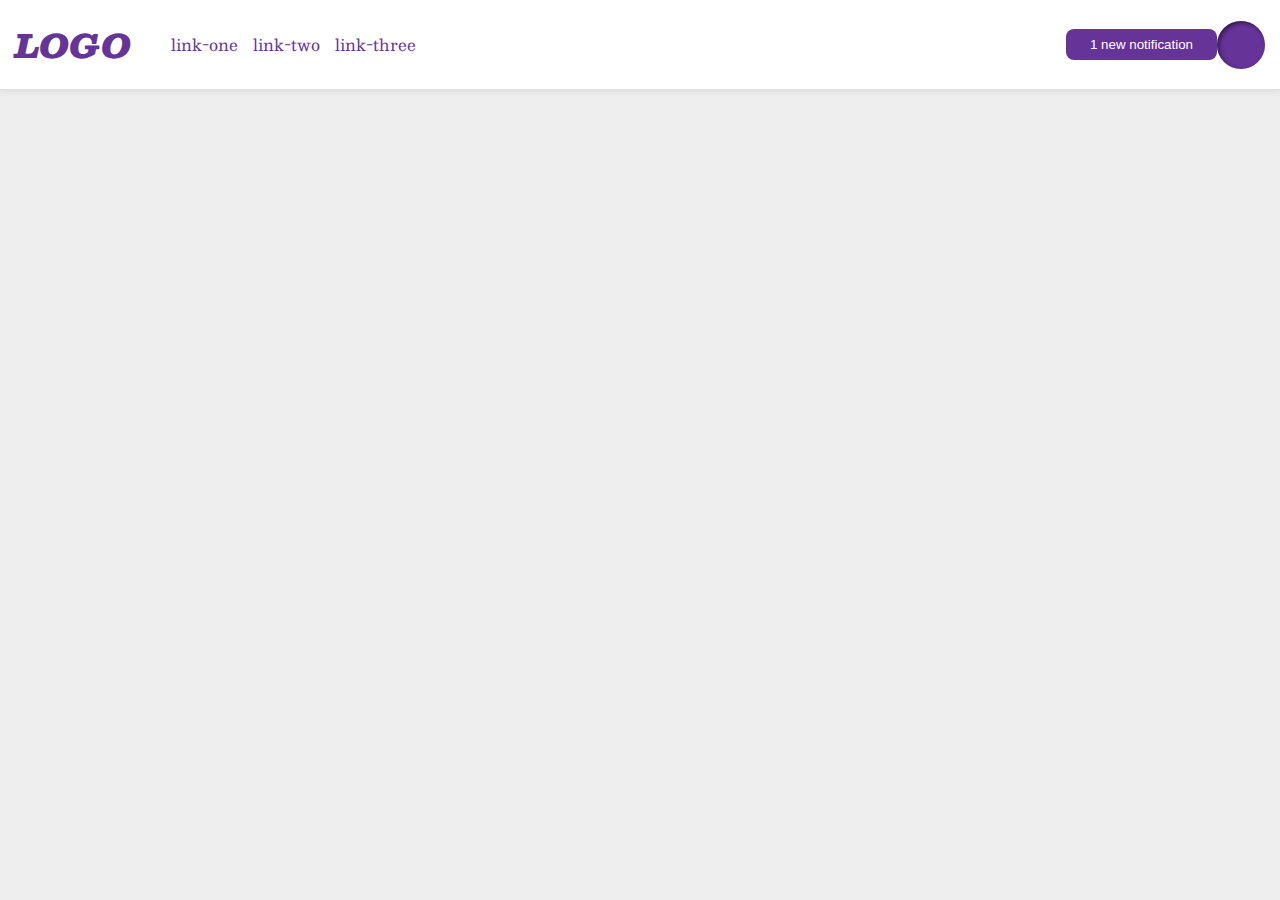
<file: flex/03-flex-header-2/index.html>
<!DOCTYPE html>
<html lang="en">
  <head>
    <meta charset="UTF-8">
    <meta http-equiv="X-UA-Compatible" content="IE=edge">
    <meta name="viewport" content="width=device-width, initial-scale=1.0">
    <title>Flex Header 2</title>
    <link rel="stylesheet" href="style.css">
  </head>
  <body>
    <div class="header">
      
      <div class="leftside">
        <div class="logo">
          LOGO
        </div>
        <ul class="links">
          <li><a href="https://google.com">link-one</a></li>
          <li><a href="https://google.com">link-two</a></li>
          <li><a href="https://google.com">link-three</a></li>
        </ul>
      </div>
      
      <div class="rightside">
        <button class="notifications">
          1 new notification
        </button>
        <div class="profile-image"></div>
      </div>
      
      
    </div>
  </body>
</html>
</file>
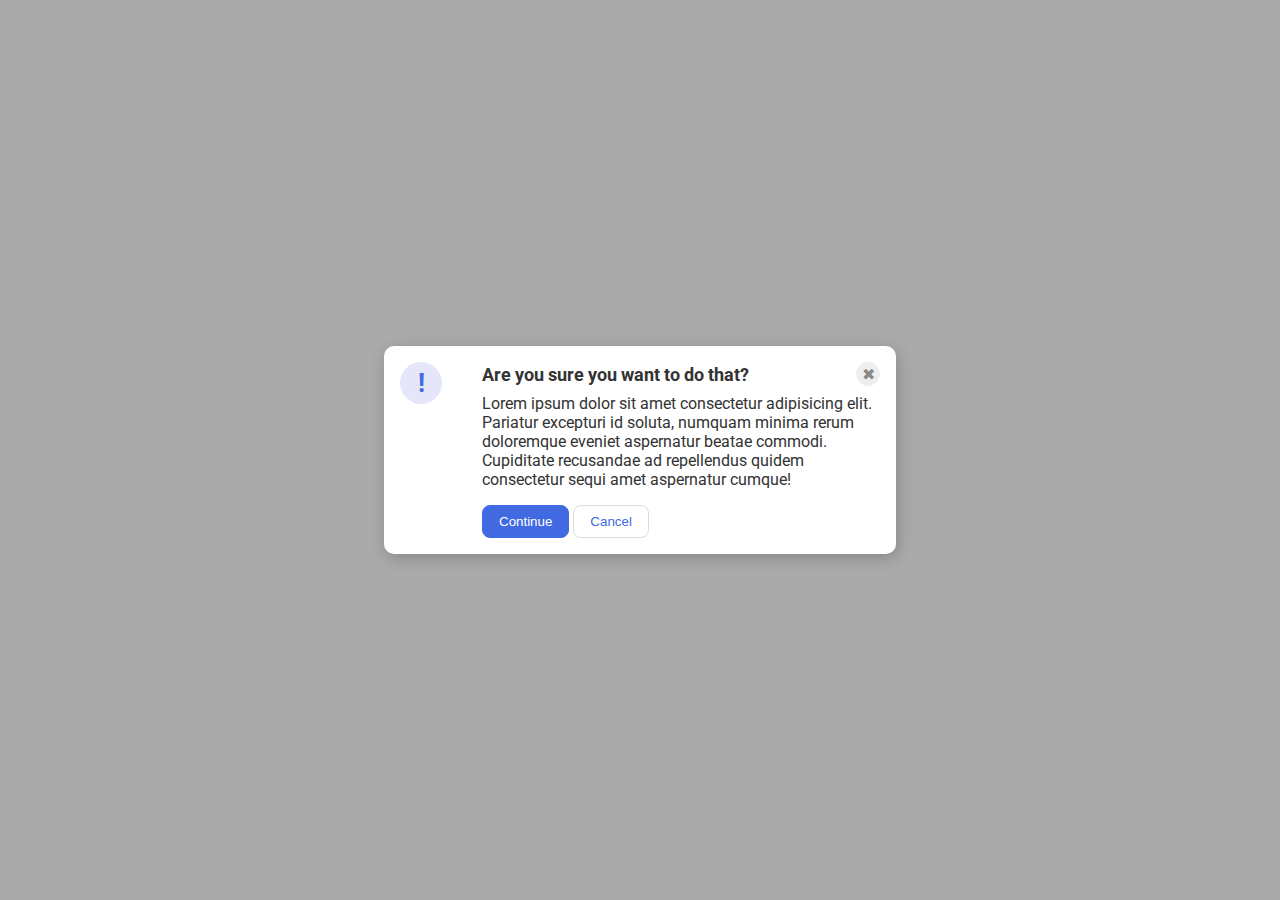
<file: flex/05-flex-modal/index.html>
<!DOCTYPE html>
<html lang="en">
  <head>
    <meta charset="UTF-8">
    <meta http-equiv="X-UA-Compatible" content="IE=edge">
    <meta name="viewport" content="width=device-width, initial-scale=1.0">
    <link rel="stylesheet" href="style.css">
    <title>Modal</title>
  </head>
  <body>
    <div class="modal">
      <div class="icon">!</div>
      <!-- additional container used here -->
      <div class="container">
        <!-- header div was moved to encompass the close button as well -->
        <div class="header">Are you sure you want to do that?
          <button class="close-button">✖</button>
        </div>
        <div class="text">Lorem ipsum dolor sit amet consectetur adipisicing elit. Pariatur excepturi id soluta, numquam minima rerum doloremque eveniet aspernatur beatae commodi. Cupiditate recusandae ad repellendus quidem consectetur sequi amet aspernatur cumque!</div>
        <button class="continue">Continue</button>
        <button class="cancel">Cancel</button>
      </div>
    </div>
  </body>
</html>
</file>
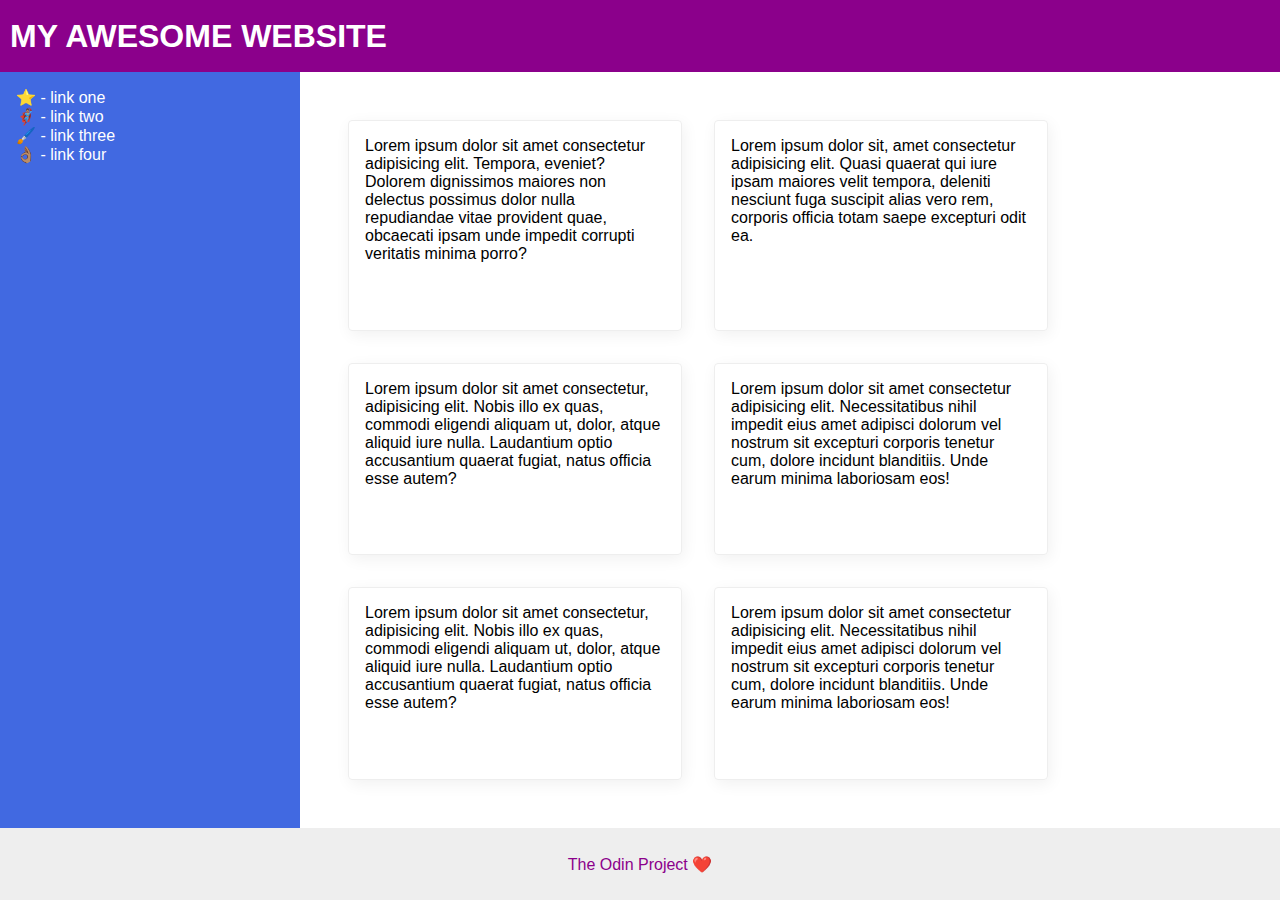
<file: flex/07-flex-layout-2/index.html>
<!DOCTYPE html>
<html lang="en">
  <head>
    <meta charset="UTF-8">
    <meta http-equiv="X-UA-Compatible" content="IE=edge">
    <meta name="viewport" content="width=device-width, initial-scale=1.0">
    <title>The Holy Grail</title>
    <link rel="stylesheet" href="style.css">
  </head>
  <body>
    <div class="header">
      MY AWESOME WEBSITE
    </div>

    <div class="sidebar_card">
      <div class="sidebar">
        <ul>
          <li><a href="#">⭐ - link one</a></li>
          <li><a href="#">🦸🏽‍♂️ - link two</a></li>
          <li><a href="#">🖌️ - link three</a></li>
          <li><a href="#">👌🏽 - link four</a></li>
        </ul>
      </div>
  
      <div class="allcard">
        <div class="card">Lorem ipsum dolor sit amet consectetur adipisicing elit. Tempora, eveniet? Dolorem dignissimos maiores non delectus possimus dolor nulla repudiandae vitae provident quae, obcaecati ipsam unde impedit corrupti veritatis minima porro?</div>
        <div class="card">Lorem ipsum dolor sit, amet consectetur adipisicing elit. Quasi quaerat qui iure ipsam maiores velit tempora, deleniti nesciunt fuga suscipit alias vero rem, corporis officia totam saepe excepturi odit ea.</div>
        <div class="card">Lorem ipsum dolor sit amet consectetur, adipisicing elit. Nobis illo ex quas, commodi eligendi aliquam ut, dolor, atque aliquid iure nulla. Laudantium optio accusantium quaerat fugiat, natus officia esse autem?</div>
        <div class="card">Lorem ipsum dolor sit amet consectetur adipisicing elit. Necessitatibus nihil impedit eius amet adipisci dolorum vel nostrum sit excepturi corporis tenetur cum, dolore incidunt blanditiis. Unde earum minima laboriosam eos!</div>
        <div class="card">Lorem ipsum dolor sit amet consectetur, adipisicing elit. Nobis illo ex quas, commodi eligendi aliquam ut, dolor, atque aliquid iure nulla. Laudantium optio accusantium quaerat fugiat, natus officia esse autem?</div>
        <div class="card">Lorem ipsum dolor sit amet consectetur adipisicing elit. Necessitatibus nihil impedit eius amet adipisci dolorum vel nostrum sit excepturi corporis tenetur cum, dolore incidunt blanditiis. Unde earum minima laboriosam eos!</div>
      </div>
    </div>
    
    
    
    
    <div class="footer">
      The Odin Project ❤️
    </div>
  </body>
</html>
</file>
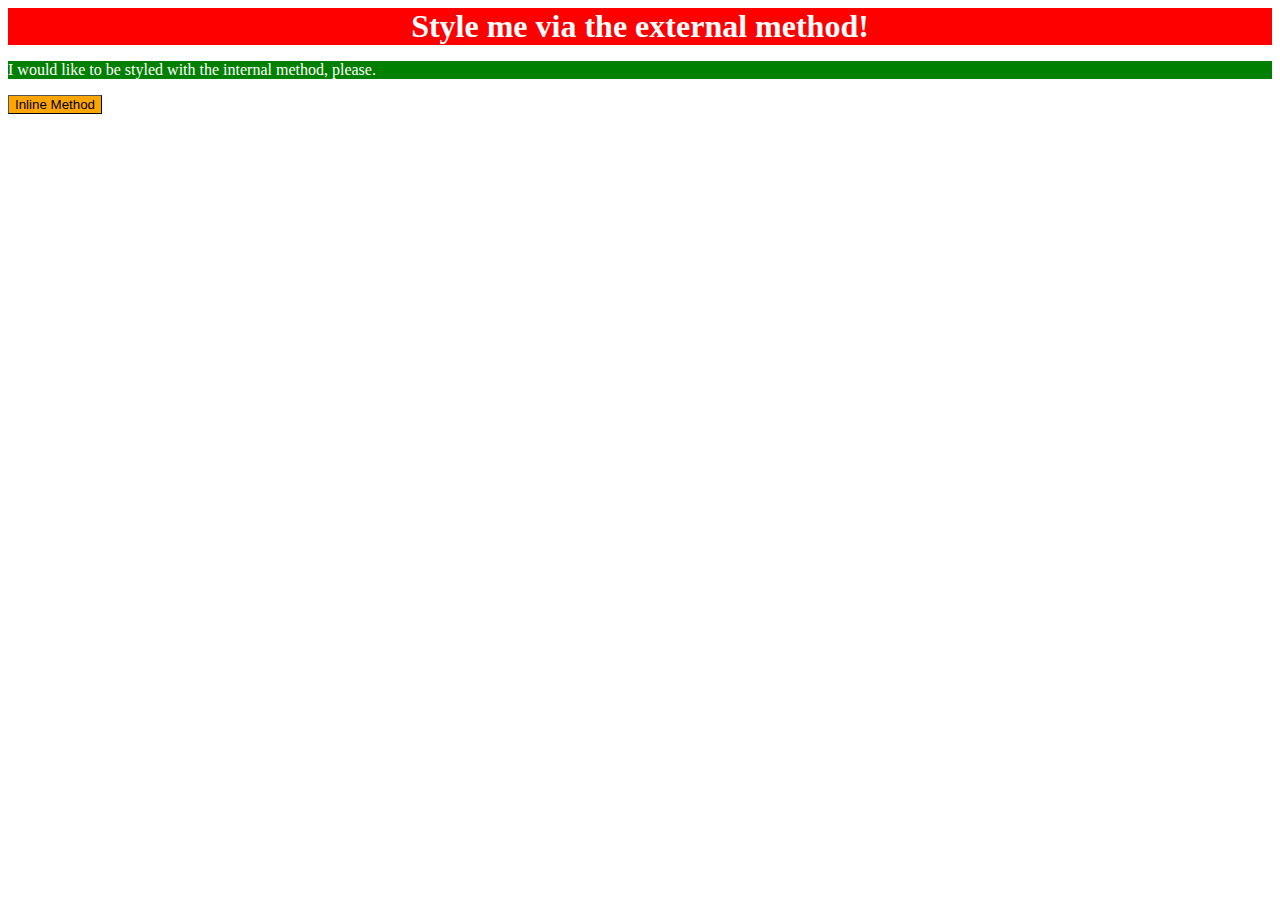
<file: foundations/01-css-methods/index.html>
<!DOCTYPE html>
<html lang="en">
  <head>
    <meta charset="UTF-8">
    <meta http-equiv="X-UA-Compatible" content="IE=edge">
    <meta name="viewport" content="width=device-width, initial-scale=1.0">
    <link href="styles.css" rel="stylesheet">
    <title>Methods for Adding CSS</title>
    <style>
      p
      {
        background-color: green;
        color: white;

      }
    </style>
  </head>
  <body>
    <div>Style me via the external method!</div>
    <p>I would like to be styled with the internal method, please.</p>
    <button style="background-color: orange; border-width: 1px;">Inline Method</button>
  </body>
</html>
</file>
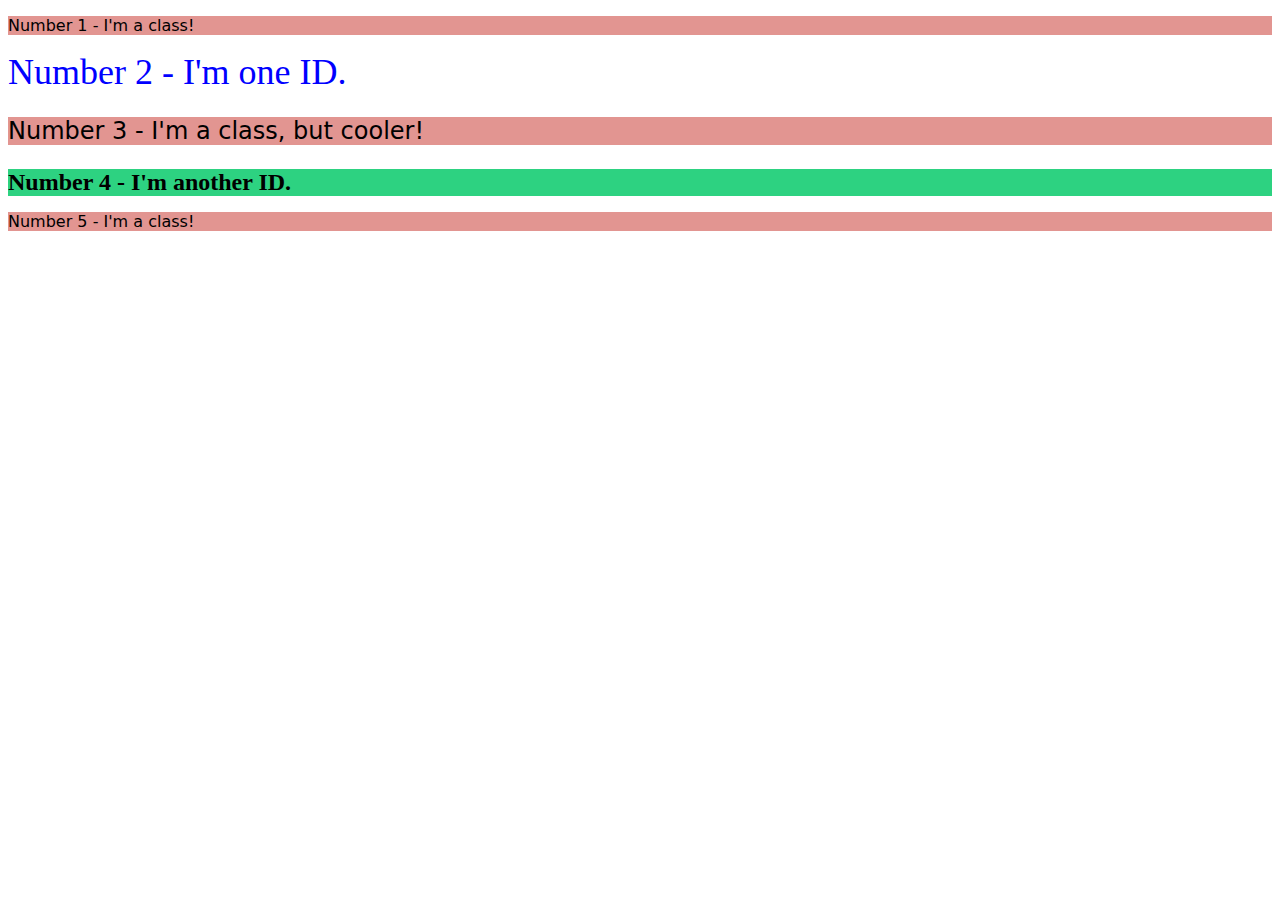
<file: foundations/02-class-id-selectors/index.html>
<!DOCTYPE html>
<html lang="en">
  <head>
    <meta charset="UTF-8">
    <meta http-equiv="X-UA-Compatible" content="IE=edge">
    <meta name="viewport" content="width=device-width, initial-scale=1.0">
    <title>Class and ID Selectors</title>
    <link rel="stylesheet" href="style.css">
  </head>
  <body>
    <p class="odd">Number 1 - I'm a class!</p>
    <div id="numbertwo">Number 2 - I'm one ID.</div>
    <p class="odd twofourpixels">Number 3 - I'm a class, but cooler!</p>
    <div id="numberfour" class="twofourpixels">Number 4 - I'm another ID.</div>
    <p class="odd">Number 5 - I'm a class!</p>
  </body>
</html>
</file>
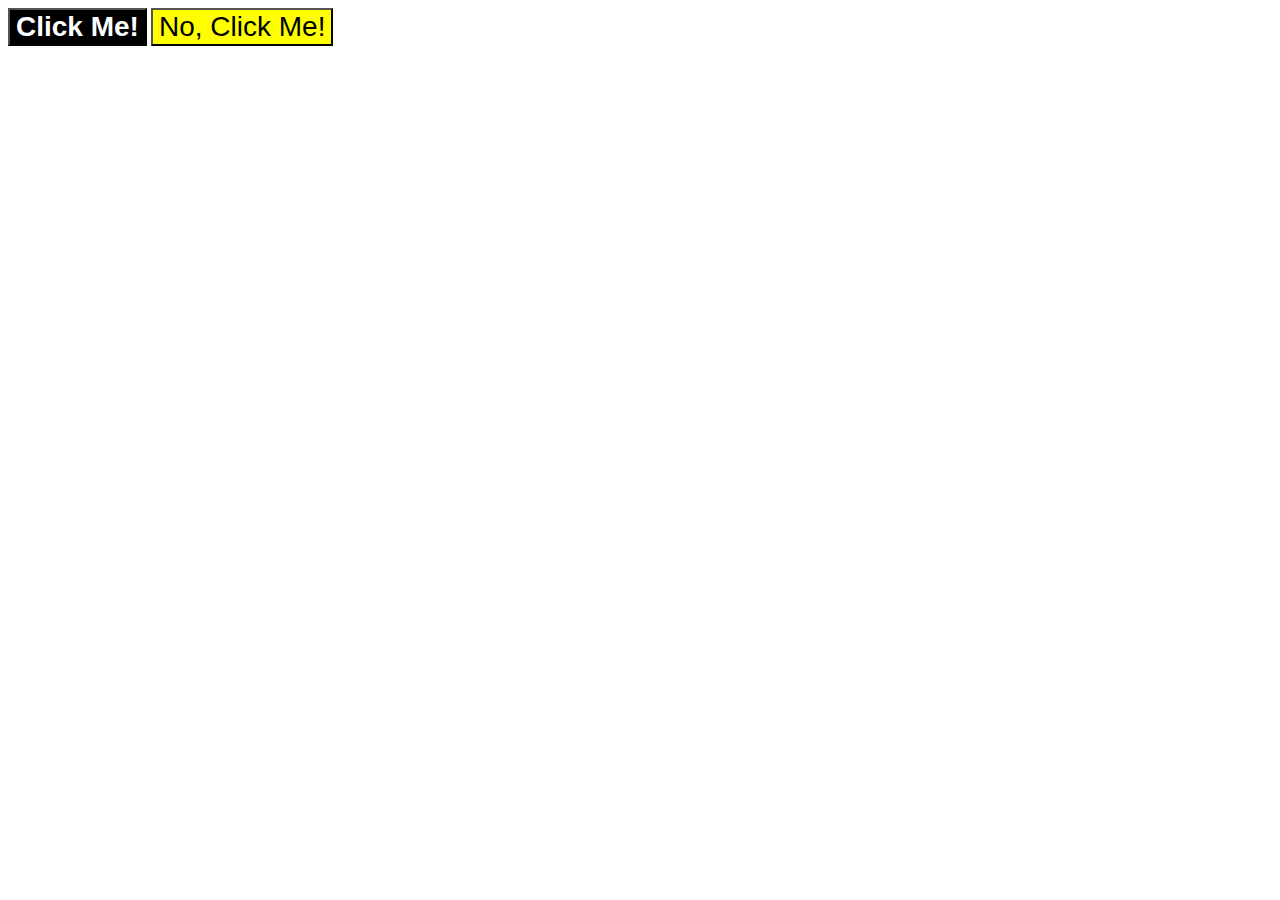
<file: foundations/03-grouping-selectors/index.html>
<!DOCTYPE html>
<html lang="en">
  <head>
    <meta charset="UTF-8">
    <meta http-equiv="X-UA-Compatible" content="IE=edge">
    <meta name="viewport" content="width=device-width, initial-scale=1.0">
    <title>Grouping Selectors</title>
    <link rel="stylesheet" href="style.css">
  </head>
  <body>
    <button class="black_button">Click Me!</button>
    <button class="yellow_button">No, Click Me!</button>
  </body>
</html>
</file>
<file: flex/03-flex-header-2/style.css>
/* this is some magical font-importing.  
you'll learn about it later. */
@import url('https://fonts.googleapis.com/css2?family=Besley:ital,wght@0,400;1,900&display=swap');

body {
  margin: 0;
  background: #eee;
  font-family: Besley, serif;
}

.header {
  background: white;
  border-bottom: 1px solid #ddd;
  box-shadow: 0 0 8px rgba(0,0,0,.1);
  display: flex;
  justify-content: space-between;
  
}

.leftside{
  display: flex;
  align-items: center;
  justify-content: left;
  padding: 15px;
}

.rightside{
  display: flex;
  align-items: center;
  justify-content: right;
  padding: 15px;
}

.profile-image {
  background: rebeccapurple;
  box-shadow: inset 2px 2px 4px rgba(0,0,0,.5);
  border-radius: 50%;
  width: 48px;
  height: 48px;
}

.logo {
  color: rebeccapurple;
  font-size: 32px;
  font-weight: 900;
  font-style: italic;
}

button {
  border: none;
  border-radius: 8px;
  background: rebeccapurple;
  color: white;
  padding: 8px 24px;
}

a {
  /* this removes the line under our links */
  text-decoration: none;
  color: rebeccapurple;
}

ul {
  list-style-type: none;
  display: flex;
  gap: 15px;
}
</file>
<file: flex/05-flex-modal/style.css>
@import url('https://fonts.googleapis.com/css2?family=Roboto:wght@400;700&display=swap');

html, body {
  height: 100%;
}

body {
  font-family: Roboto, sans-serif;
  margin: 0;
  background: #aaa;
  color: #333;
  /* I'll give you this one for free lol */
  display: flex;
  align-items: center;
  justify-content: center;
}

.modal {
  background: white;
  width: 480px;
  border-radius: 10px;
  box-shadow: 2px 4px 16px rgba(0,0,0,.2);
  display: flex;
  gap: 40px;
  padding: 16px;
}

.icon {
  color: royalblue;
  font-size: 26px;
  font-weight: 700;
  background: lavender;
  width: 42px;
  height: 42px;
  border-radius: 50%;
  display: flex;
  align-items: center;
  justify-content: center;
  flex-shrink: 0;
}

.close-button {
  background: #eee;
  border-radius: 50%;
  color: #888;
  font-weight: 400;
  font-size: 16px;
  height: 24px;
  width: 24px;
  display: flex;
  align-items: center;
  justify-content: center;
  border: 1px solid #eee;
  padding: 0;
}

button {
  cursor: pointer;
  padding: 8px 16px;
  border-radius: 8px;
}

button.continue {
  background: royalblue;
  border: 1px solid royalblue;
  color: white;
}

button.cancel {
  background: white;
  border: 1px solid #ddd;
  color: royalblue;
}

.header {
  display: flex;
  align-items: center;
  justify-content: space-between;
  font-size: 18px;
  font-weight: 700;
  margin-bottom: 8px;
}

.text {
  margin-bottom: 16px;
}
</file>
<file: flex/07-flex-layout-2/style.css>
body {
  font-family: -apple-system, BlinkMacSystemFont, 'Segoe UI', Roboto, Oxygen, Ubuntu, Cantarell, 'Open Sans', 'Helvetica Neue', sans-serif;
  margin: 0;
  min-height: 100vh;
  
  overflow: hidden;
  display: flex;
  flex-direction: column;
}

.header {
  height: 72px;
  background: darkmagenta;
  color: white;
  
  display: flex;
  /* justify-content: left; */
  align-items: center;
  padding: 0 10px;
  font-weight: bold;
  font-size: xx-large;
}

.footer {
  height: 72px;
  background: #eee;
  color: darkmagenta;
  
  display: flex;
  align-items: center;
  justify-content: center;

}

.sidebar {
  width: 300px;
  background: royalblue;
  box-sizing: border-box;

  flex-shrink: 0;
  padding: 16px;
}

.card {
  border: 1px solid #eee;
  box-shadow: 2px 4px 16px rgba(0,0,0,.06);
  border-radius: 4px;
  
  /* The width added to the cards grants the effect */
  padding: 16px;
  width: 300px;
}

.allcard{
  padding: 48px;
  display: flex;
  flex-wrap: wrap;
  gap: 32px;
}

.sidebar_card{
  display: flex;
  flex: 1;
}

ul{
  list-style-type: none;
  margin: 0;
  padding: 0;
}
a:link { 
  text-decoration: none; 
  color: white;
} 
a:visited { 
  text-decoration: none; 
  color: white;
} 
a:hover { 
  text-decoration: none; 
  color: white;
} 
a:active { 
  text-decoration: none; 
  color: white;
}
</file>
<file: foundations/01-css-methods/styles.css>
div
{
    background-color: red;
    text-align: center;
    color: white;
    font-weight: bold;
    font-size: 32px;
}
</file>
<file: foundations/02-class-id-selectors/style.css>
.odd
{
   background-color: #e29591; 
   font-family: Verdana, "DejaVu Sans",sans-serif;

}

#numbertwo
{
    color: blue;
    font-size: 36px;
}

.twofourpixels
{
    font-size: 24px;
}

#numberfour
{
    background-color: #2dd281;
    font-weight: bold;
}
</file>
<file: foundations/03-grouping-selectors/style.css>
.black_button
{
    background-color: black;
    color: white;
    font-weight: bold;
}

.yellow_button
{
    background-color: yellow;
}

.black_button,
.yellow_button
{
    font-size: 28px;
    font-family: Helvetica, "Times New Roman", sans-serif;
    
}
</file>
